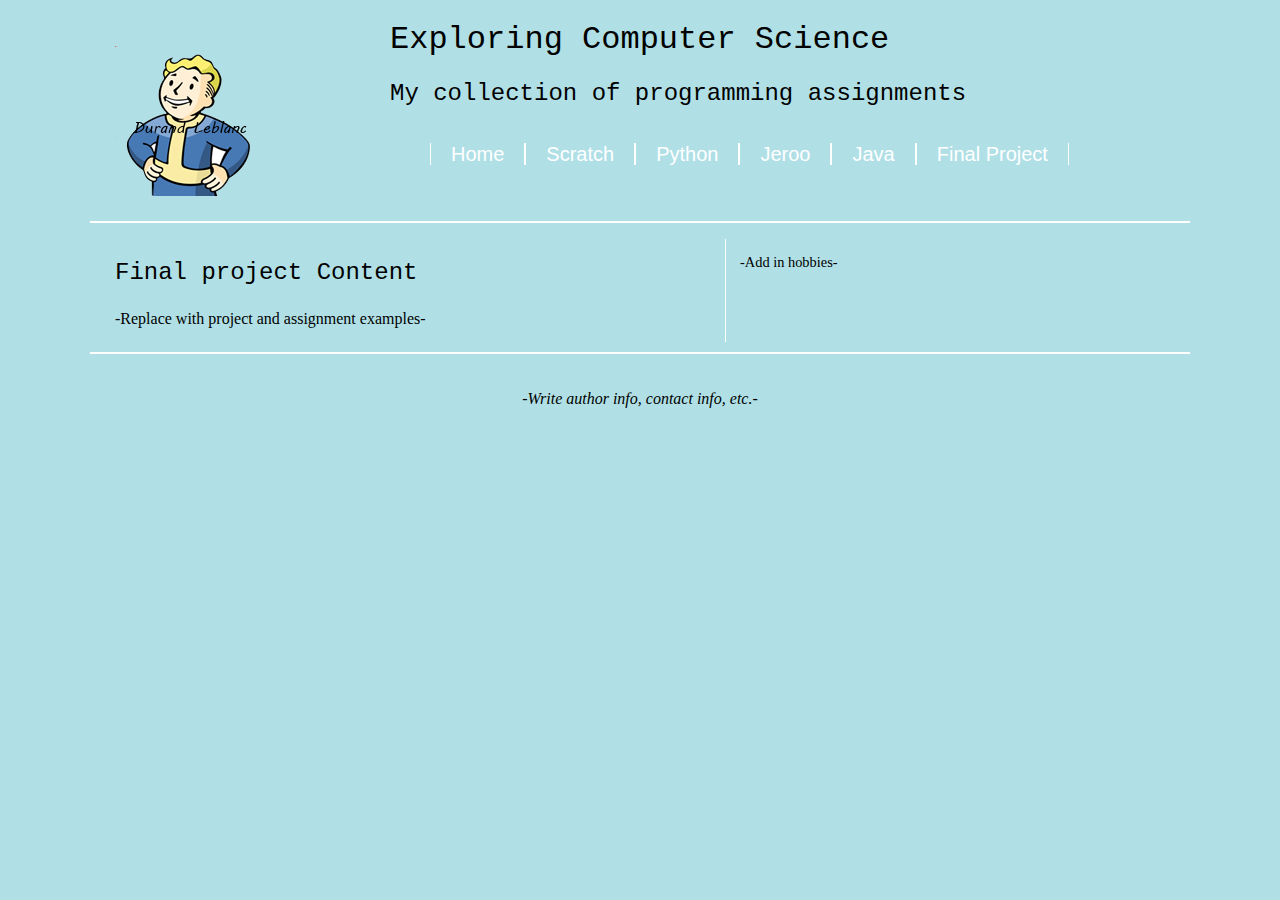
<file: final.html>
<!doctype html>


<html>

<head>
	<meta charset="utf8">
	<title>Final page </title>
	<link href="main.css" rel="stylesheet" type="text/css">
</head>

<body>

<!-- Page Content wrapper -->
<div id="wrapper">

	<!-- page header- logo title links-->
	<header id="mainHeader">
		<h1>Exploring Computer Science</h1>
		<h2>My collection of programming assignments</h2>
		
			<!-- site Navigation links -->
			<div id="mainNav">
				<ul id="pages">
					<li>
						<a href="index.html">Home</a>
					</li>
					<li>
						<a href="scratch.html">Scratch</a>
					</li>
					<li>
						<a href="python.html">Python</a>
					</li>
					<li>
						<a href="jeroo.html">Jeroo</a>
					</li>
					<li>
						<a href="java.html">Java</a>
					</li>
					<li>
						<a href="final.html">Final Project</a>
					</li>
				</ul>
			</div><!-- end site Nav -->
	</header><!-- end page header -->
	
	<!-- Section content -->
	<section id="content">
		<h2>Final project Content</h2>
		<p>-Replace with project and assignment examples-</p>
	</section><!-- end Section content -->
	
	<!-- Aside content -->
	<aside id="hobbies">
		<p>-Add in hobbies-</p>
	</aside><!-- end Aside content -->

	<!-- Footer div -->
	<footer id="pageFooter">
		<p>-Write author info, contact info, etc.-</p>
	</footer><!-- end Footer div -->
	
</div><!-- end Page Wrapper -->


</body>

</html>
</file>
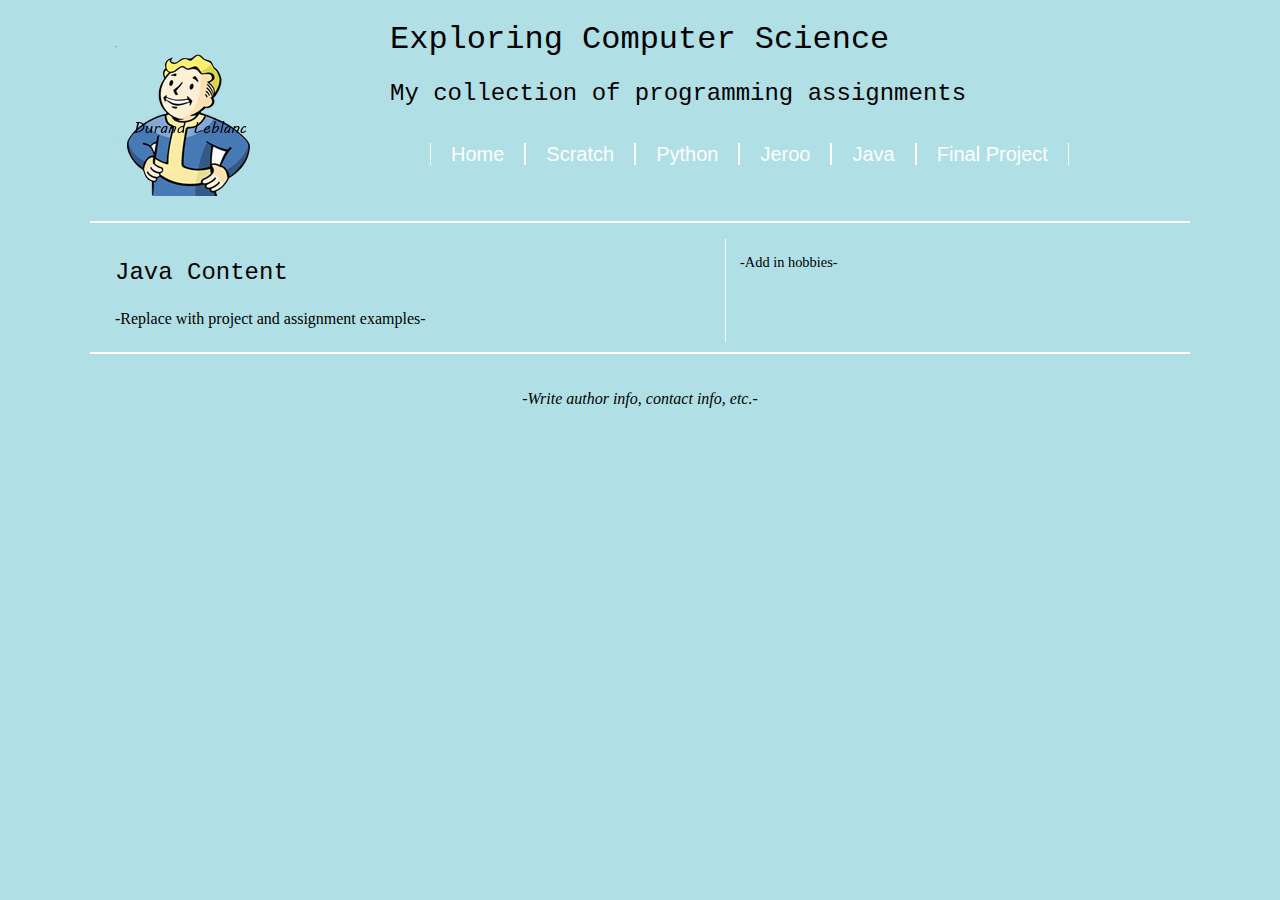
<file: java.html>
<!doctype html>


<html>

<head>
	<meta charset="utf8">
	<title>Java page </title>
	<link href="main.css" rel="stylesheet" type="text/css">
</head>

<body>

<!-- Page Content wrapper -->
<div id="wrapper">

	<!-- page header- logo title links-->
	<header id="mainHeader">
		<h1>Exploring Computer Science</h1>
		<h2>My collection of programming assignments</h2>
		
			<!-- site Navigation links -->
			<div id="mainNav">
				<ul id="pages">
					<li>
						<a href="index.html">Home</a>
					</li>
					<li>
						<a href="scratch.html">Scratch</a>
					</li>
					<li>
						<a href="python.html">Python</a>
					</li>
					<li>
						<a href="jeroo.html">Jeroo</a>
					</li>
					<li>
						<a href="java.html">Java</a>
					</li>
					<li>
						<a href="final.html">Final Project</a>
					</li>
				</ul>
			</div><!-- end site Nav -->
	</header><!-- end page header -->
	
	<!-- Section content -->
	<section id="content">
		<h2>Java Content</h2>
		<p>-Replace with project and assignment examples-</p>
	</section><!-- end Section content -->
	
	<!-- Aside content -->
	<aside id="hobbies">
		<p>-Add in hobbies-</p>
	</aside><!-- end Aside content -->

	<!-- Footer div -->
	<footer id="pageFooter">
		<p>-Write author info, contact info, etc.-</p>
	</footer><!-- end Footer div -->
	
</div><!-- end Page Wrapper -->


</body>

</html>
</file>
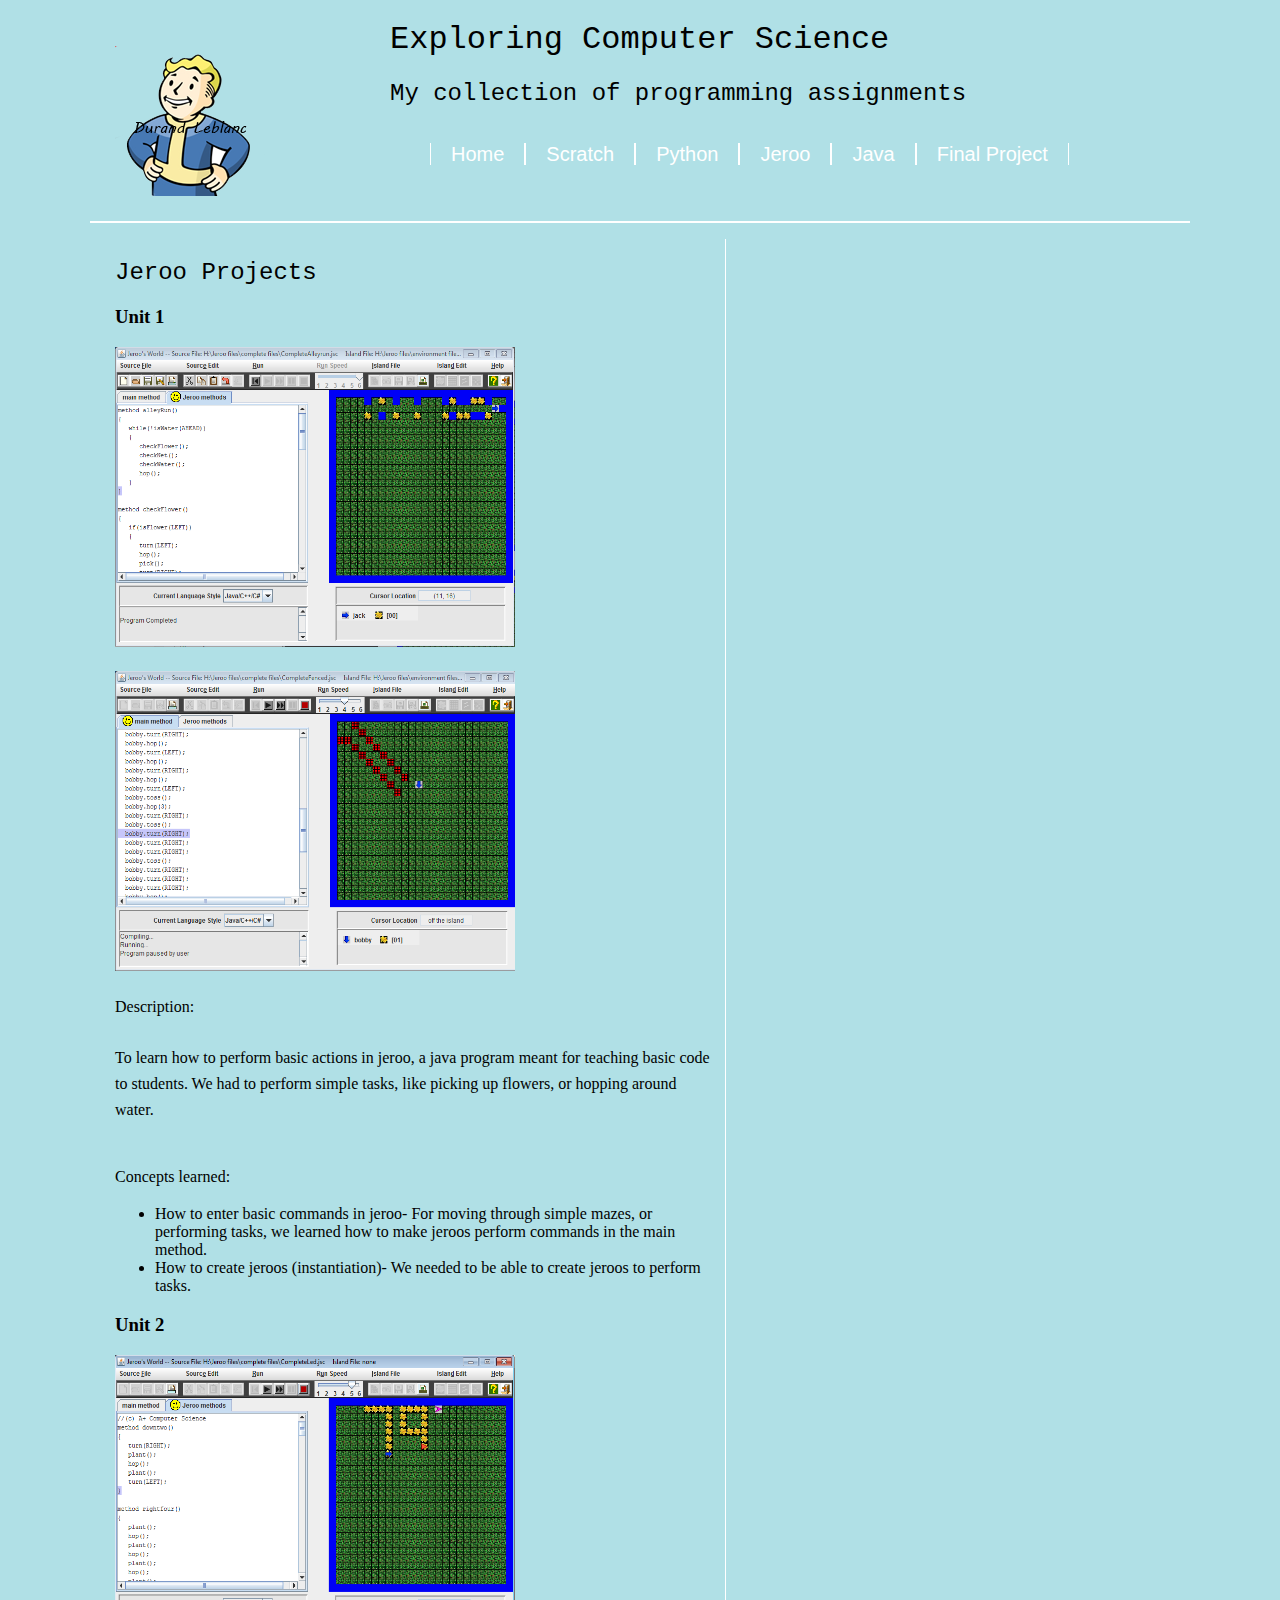
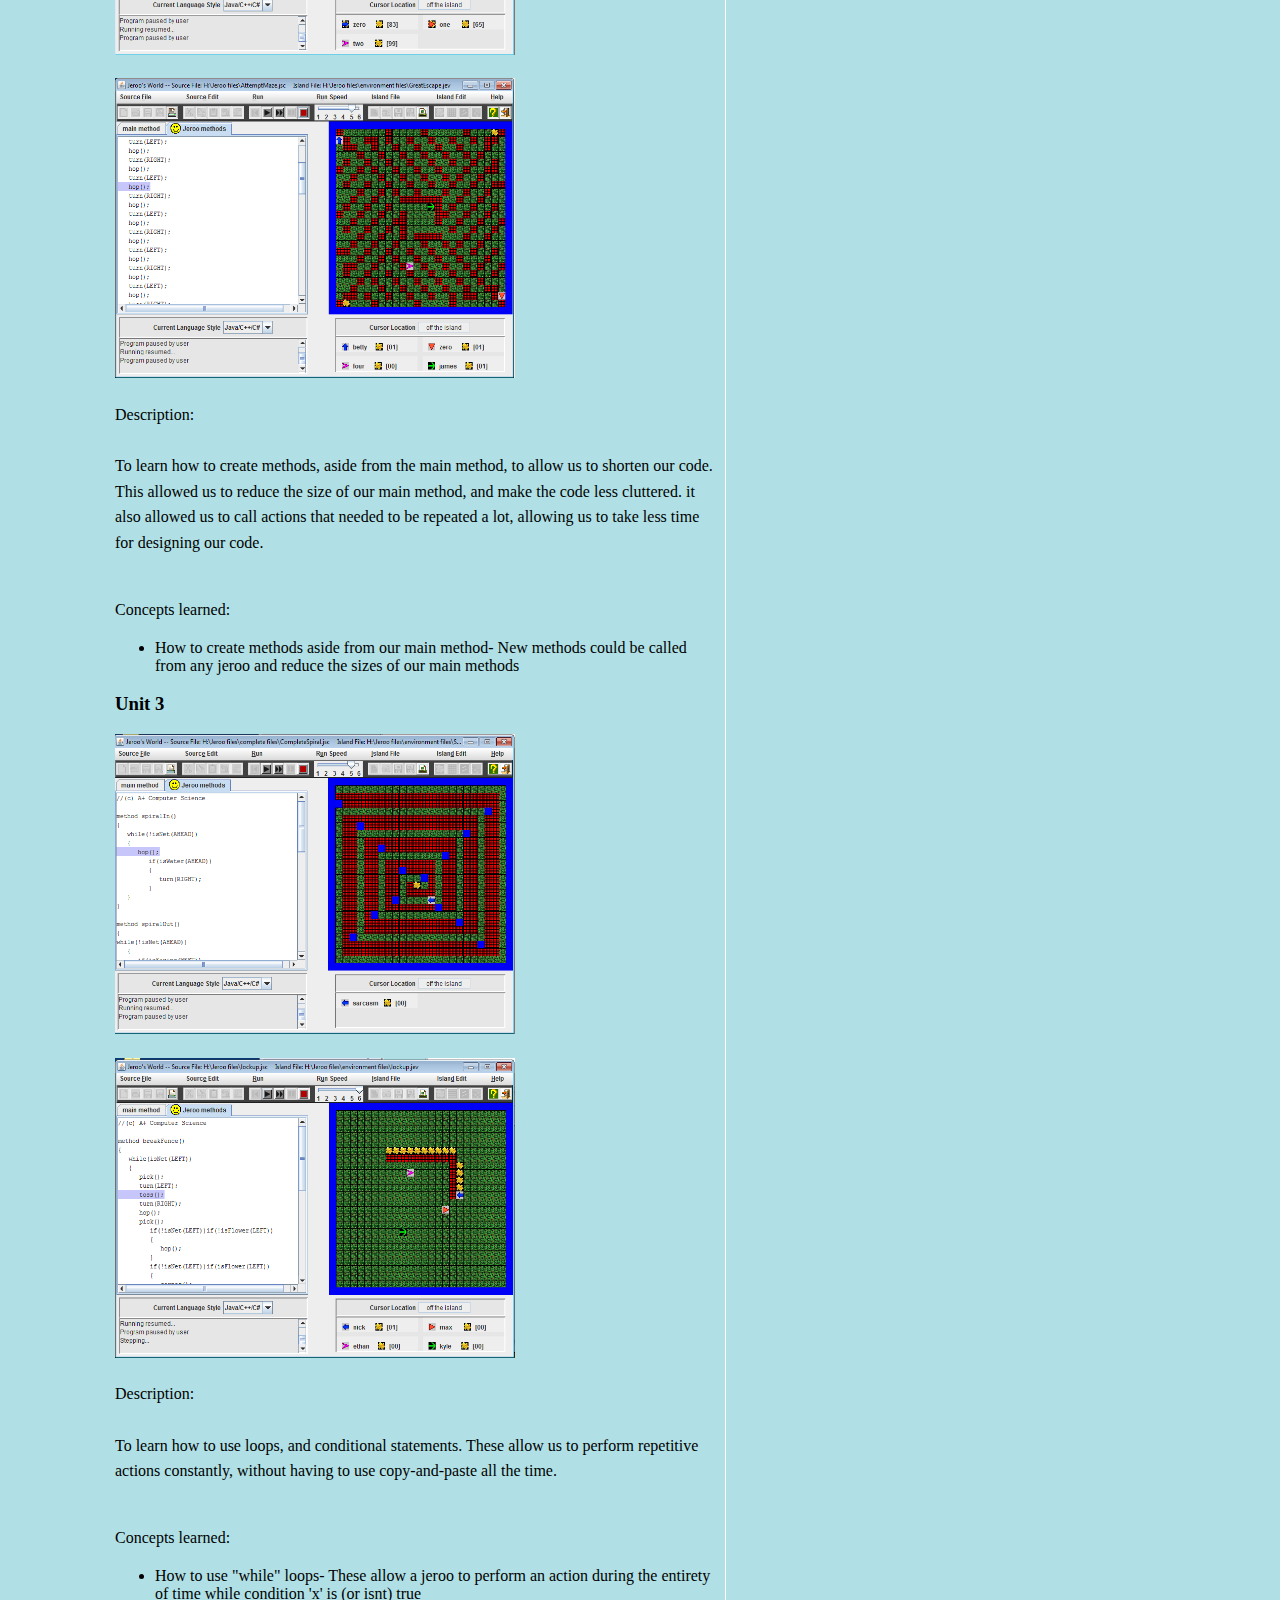
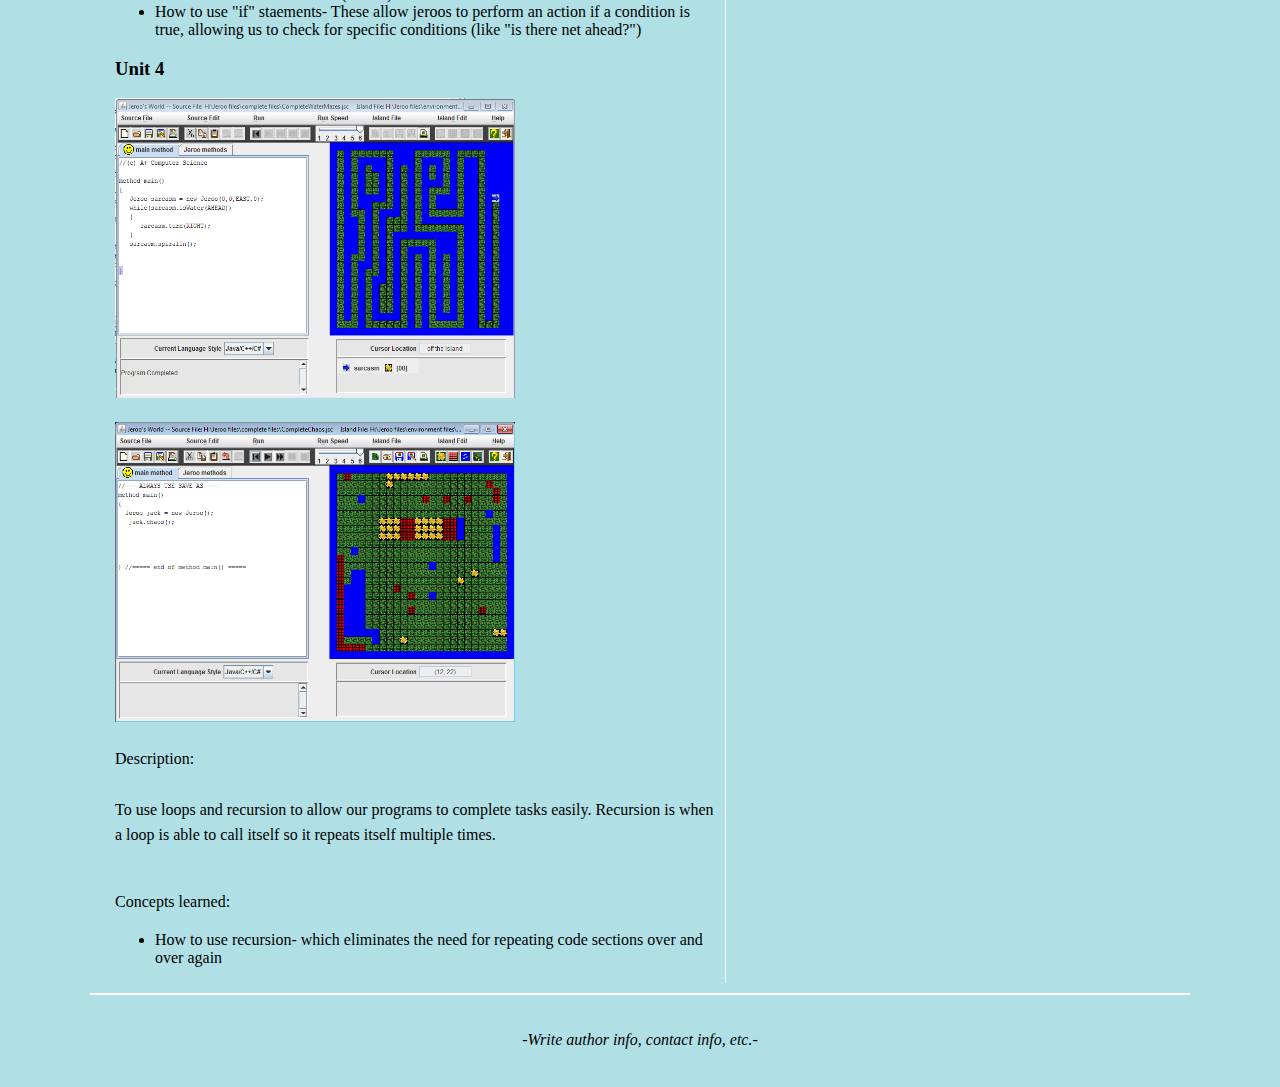
<file: jeroo.html>
<!doctype html>


<html>

<head>
	<meta charset="utf8">
	<title>Jeroo page</title>
	<link href="main.css" rel="stylesheet" type="text/css">
</head>

<body>

<!-- Page Content wrapper -->
<div id="wrapper">

	<!-- page header- logo title links-->
	<header id="mainHeader">
		<h1>Exploring Computer Science</h1>
		<h2>My collection of programming assignments</h2>
		
			<!-- site Navigation links -->
			<div id="mainNav">
				<ul id="pages">
					<li>
						<a href="index.html">Home</a>
					</li>
					<li>
						<a href="scratch.html">Scratch</a>
					</li>
					<li>
						<a href="python.html">Python</a>
					</li>
					<li>
						<a href="jeroo.html">Jeroo</a>
					</li>
					<li>
						<a href="java.html">Java</a>
					</li>
					<li>
						<a href="final.html">Final Project</a>
					</li>
				</ul>
			</div><!-- end site Nav -->
	</header><!-- end page header -->
	
	<!-- Section content -->
	<section id="content">
		<h2>Jeroo Projects</h2>
		<h3>Unit 1</h3>
		<p>
			<img src="images/JerooScreenShot1.PNG"/ width="400" height="300">
		</p>
		<p>
			<img src="images/JerooScreenShot2.PNG"/ width="400" height="300">
		</p>
		<p> Description: <br></br> To learn how to perform basic actions in jeroo, a java program meant for teaching basic code to students. We had to perform simple tasks, like picking up flowers, or hopping around water.
		<br></br>
		<p>Concepts learned:</p>
		<ul>
			<li>How to enter basic commands in jeroo- For moving through simple mazes, or performing tasks, we learned how to make jeroos perform commands in the main method.</li>
			<li>How to create jeroos (instantiation)- We needed to be able to create jeroos to perform tasks.</li>
		</ul>
		<h3>Unit 2</h3>
		<p>
			<img src="images/JerooScreenShot3.PNG"/ width="400" height="300">
		</p>
		<p>
			<img src="images/JerooScreenShot4.PNG"/ width="400" height="300">
		</p>
		<p> Description: <br></br> To learn how to create methods, aside from the main method, to allow us to shorten our code. This allowed us to reduce the size of our main method, and make the code less cluttered. it also allowed us to call actions that needed to be repeated a lot, allowing us to take less time for designing our code.
		<br></br>
		<p>Concepts learned:</p>
		<ul>
			<li>How to create methods aside from our main method- New methods could be called from any jeroo and reduce the sizes of our main methods</li>
		</ul>
		<h3>Unit 3</h3>
		<p>
			<img src="images/JerooScreenShot5.PNG"/ width="400" height="300">
		</p>
		<p>
			<img src="images/JerooScreenShot6.PNG"/ width="400" height="300">
		</p>
		<p> Description: <br></br> To learn how to use loops, and conditional statements. These allow us to perform repetitive actions constantly, without having to use copy-and-paste all the time.
		<br></br>
		<p>Concepts learned:</p>
		<ul>
			<li>How to use "while" loops- These allow a jeroo to perform an action during the entirety of time while condition 'x' is (or isnt) true</li>
			<li>How to use "if" staements- These allow jeroos to perform an action if a condition is true, allowing us to check for specific conditions (like "is there net ahead?")</li>
		</ul>
		<h3>Unit 4</h3>
		<p>
			<img src="images/JerooScreenShot7.PNG"/ width="400" height="300">
		</p>
		<p>
			<img src="images/JerooScreenShot8.PNG"/ width="400" height="300">
		</p>
		<p> Description: <br></br>To use loops and recursion to allow our programs to complete tasks easily. Recursion is when a loop is able to call itself so it repeats itself multiple times.
		<br></br>
		<p>Concepts learned:</p>
		<ul>
			<li>How to use recursion- which eliminates the need for repeating code sections over and over again</li>
		</ul>
	</section><!-- end Section content -->
	
	<!-- Aside content -->
	<aside id="hobbies">
	
	</aside><!-- end Aside content -->

	<!-- Footer div -->
	<footer id="pageFooter">
		<p>-Write author info, contact info, etc.-</p>
	</footer><!-- end Footer div -->
	
</div><!-- end Page Wrapper -->


</body>

</html>
</file>
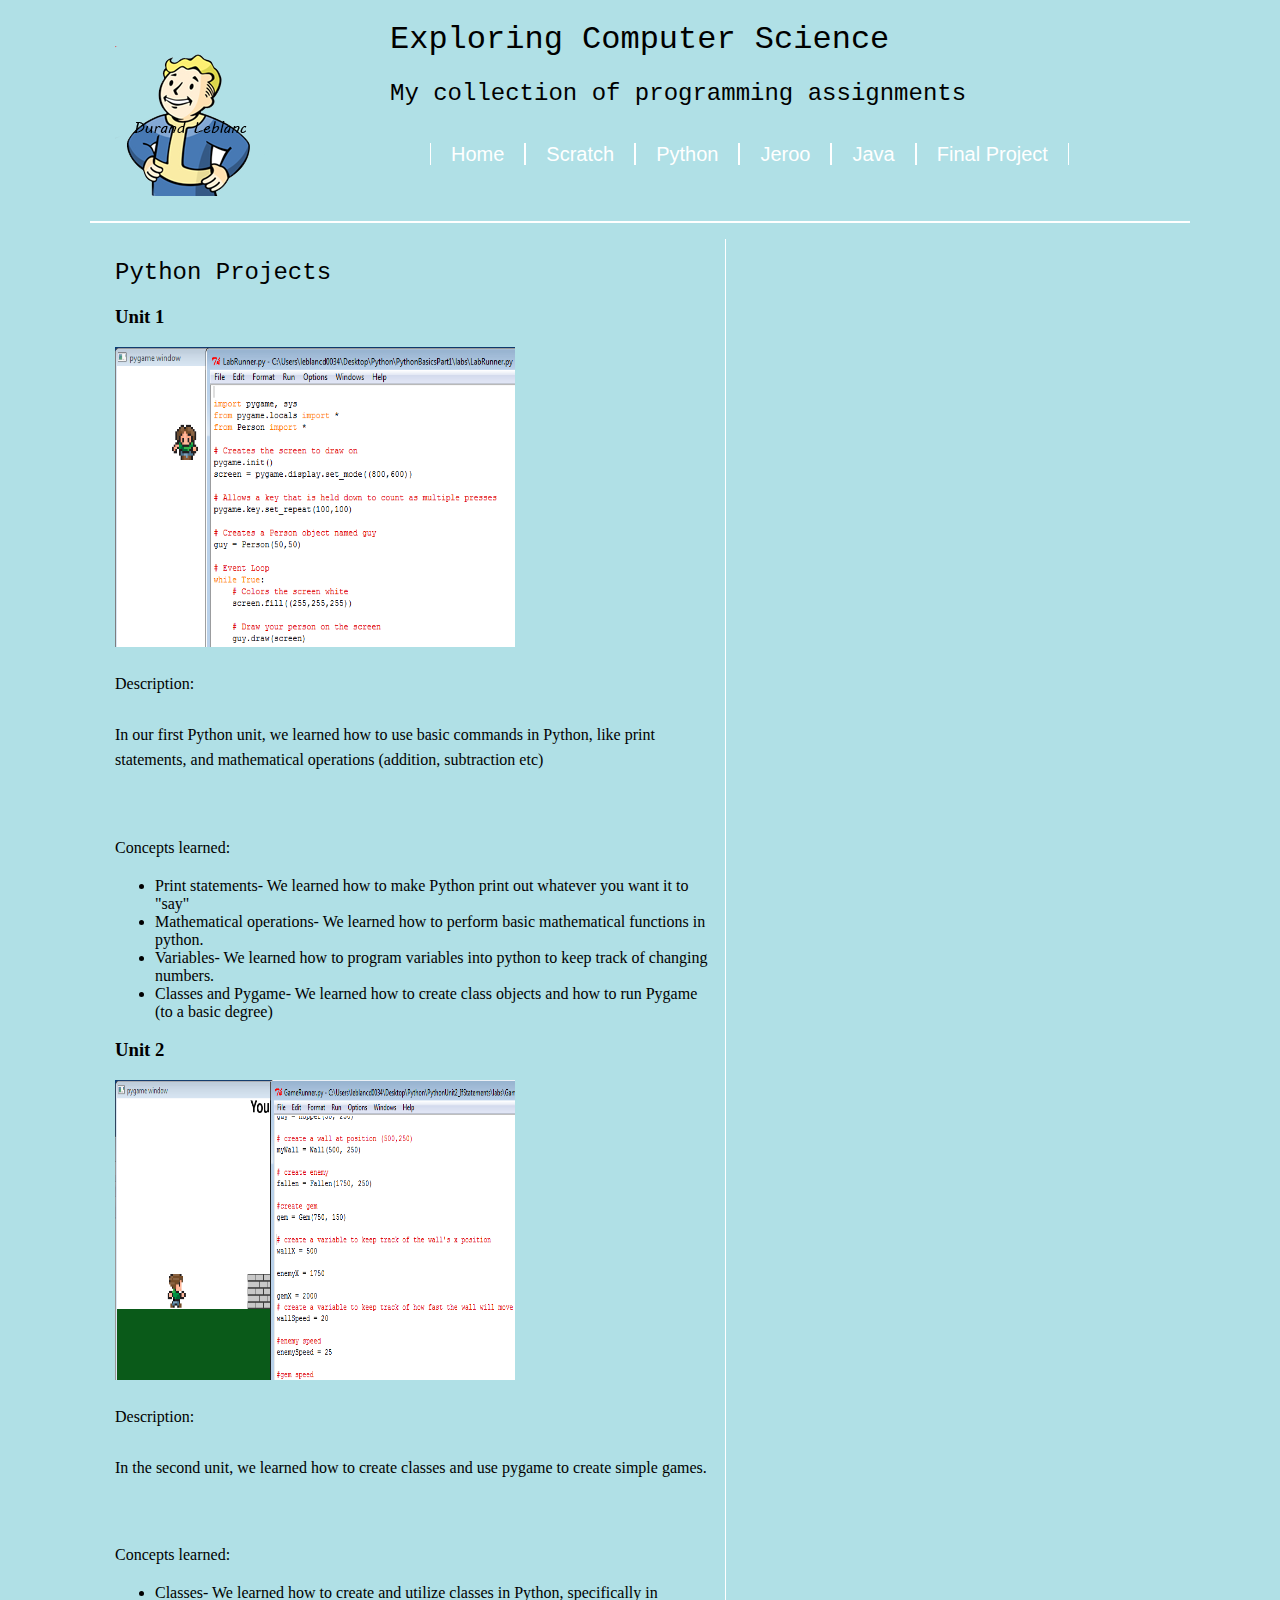
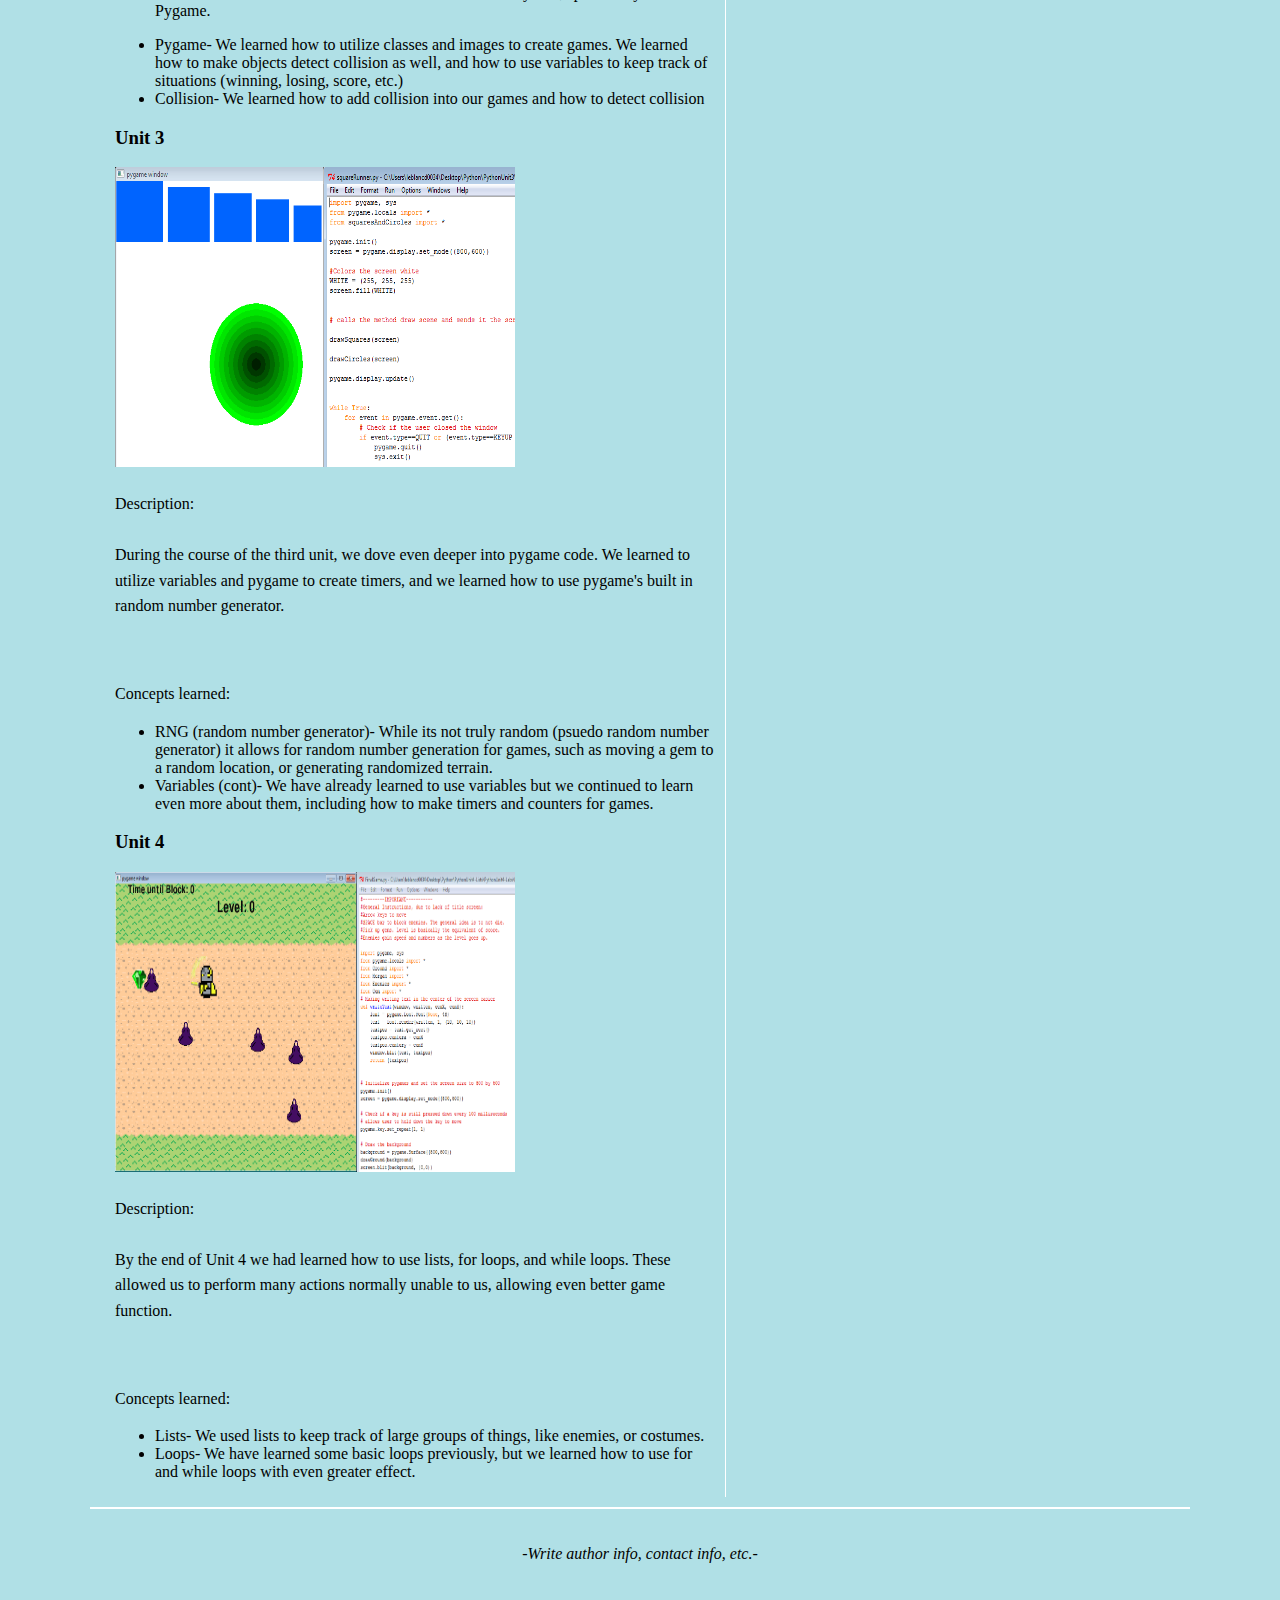
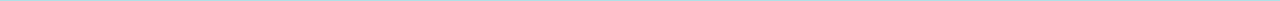
<file: python.html>
<!doctype html>


<html>

<head>
	<meta charset="utf8">
	<title>Python page </title>
	<link href="main.css" rel="stylesheet" type="text/css">
</head>

<body>

<!-- Page Content wrapper -->
<div id="wrapper">

	<!-- page header- logo title links-->
	<header id="mainHeader">
		<h1>Exploring Computer Science</h1>
		<h2>My collection of programming assignments</h2>
		
			<!-- site Navigation links -->
			<div id="mainNav">
				<ul id="pages">
					<li>
						<a href="index.html">Home</a>
					</li>
					<li>
						<a href="scratch.html">Scratch</a>
					</li>
					<li>
						<a href="python.html">Python</a>
					</li>
					<li>
						<a href="jeroo.html">Jeroo</a>
					</li>
					<li>
						<a href="java.html">Java</a>
					</li>
					<li>
						<a href="final.html">Final Project</a>
					</li>
				</ul>
			</div><!-- end site Nav -->
	</header><!-- end page header -->
	
	<!-- Section content -->
	<section id="content">
		<h2>Python Projects</h2>
		<h3>Unit 1</h3>
		<p>
			<img src="images/PythonScreenShot1.PNG"/ width="400" height="300">
		</p>
		<p> Description: <br></br> In our first Python unit, we learned how to use basic commands in Python, like print statements, and mathematical operations (addition, subtraction etc)</p>
		<br></br>
		<p>Concepts learned:</p>
		<ul>
			<li> Print statements- We learned how to make Python print out whatever you want it to "say"</li>
			<li> Mathematical operations- We learned how to perform basic mathematical functions in python. </li>
			<li> Variables- We learned how to program variables into python to keep track of changing numbers. 
			<li> Classes and Pygame- We learned how to create class objects and how to run Pygame (to a basic degree)
		</ul>
		<h3>Unit 2</h3>
		<p>
			<img src="images/PythonScreenShot2.PNG"/ width="400" height="300">
		</p>
		<p> Description: <br></br> In the second unit, we learned how to create classes and use pygame to create simple games.</p>
		<br></br>
		<p>Concepts learned:</p>
		<ul>
			<li>Classes- We learned how to create and utilize classes in Python, specifically in Pygame.</p>
			<li>Pygame- We learned how to utilize classes and images to create games. We learned how to make objects detect collision as well, and how to use variables to keep track of situations (winning, losing, score, etc.)
			<li>Collision- We learned how to add collision into our games and how to detect collision</li>
		</ul>
		<h3>Unit 3</h3>
		<p>
			<img src="images/PythonScreenShot3.PNG"/ width="400" height="300">
		</p>
		<p> Description: <br></br> During the course of the third unit, we dove even deeper into pygame code. We learned to utilize variables and pygame to create timers, and we learned how to use pygame's built in random number generator. </p>
		<br></br>
		<p>Concepts learned:</p>
		<ul>
			<li>RNG (random number generator)- While its not truly random (psuedo random number generator) it allows for random number generation for games, such as moving a gem to a random location, or generating randomized terrain.</li>
			<li>Variables (cont)- We have already learned to use variables but we continued to learn even more about them, including how to make timers and counters for games.</li>
		</ul>
		<h3>Unit 4</h3>
		<p>
			<img src="images/PythonScreenShot4.PNG"/ width="400" height="300">
		</p>
		<p>Description: <br></br> By the end of Unit 4 we had learned how to use lists, for loops, and while loops. These allowed us to perform many actions normally unable to us, allowing even better game function.</p>
		<br></br>
		<p>Concepts learned:</p>
		<ul>
			<li>Lists- We used lists to keep track of large groups of things, like enemies, or costumes.</li>
			<li>Loops- We have learned some basic loops previously, but we learned how to use for and while loops with even greater effect.</li>
		</ul>
	</section><!-- end Section content -->
	
	<!-- Aside content -->
	<aside id="hobbies">
		<p></p>
	</aside><!-- end Aside content -->

	<!-- Footer div -->
	<footer id="pageFooter">
		<p>-Write author info, contact info, etc.-</p>
	</footer><!-- end Footer div -->
	
</div><!-- end Page Wrapper -->


</body>

</html>
</file>
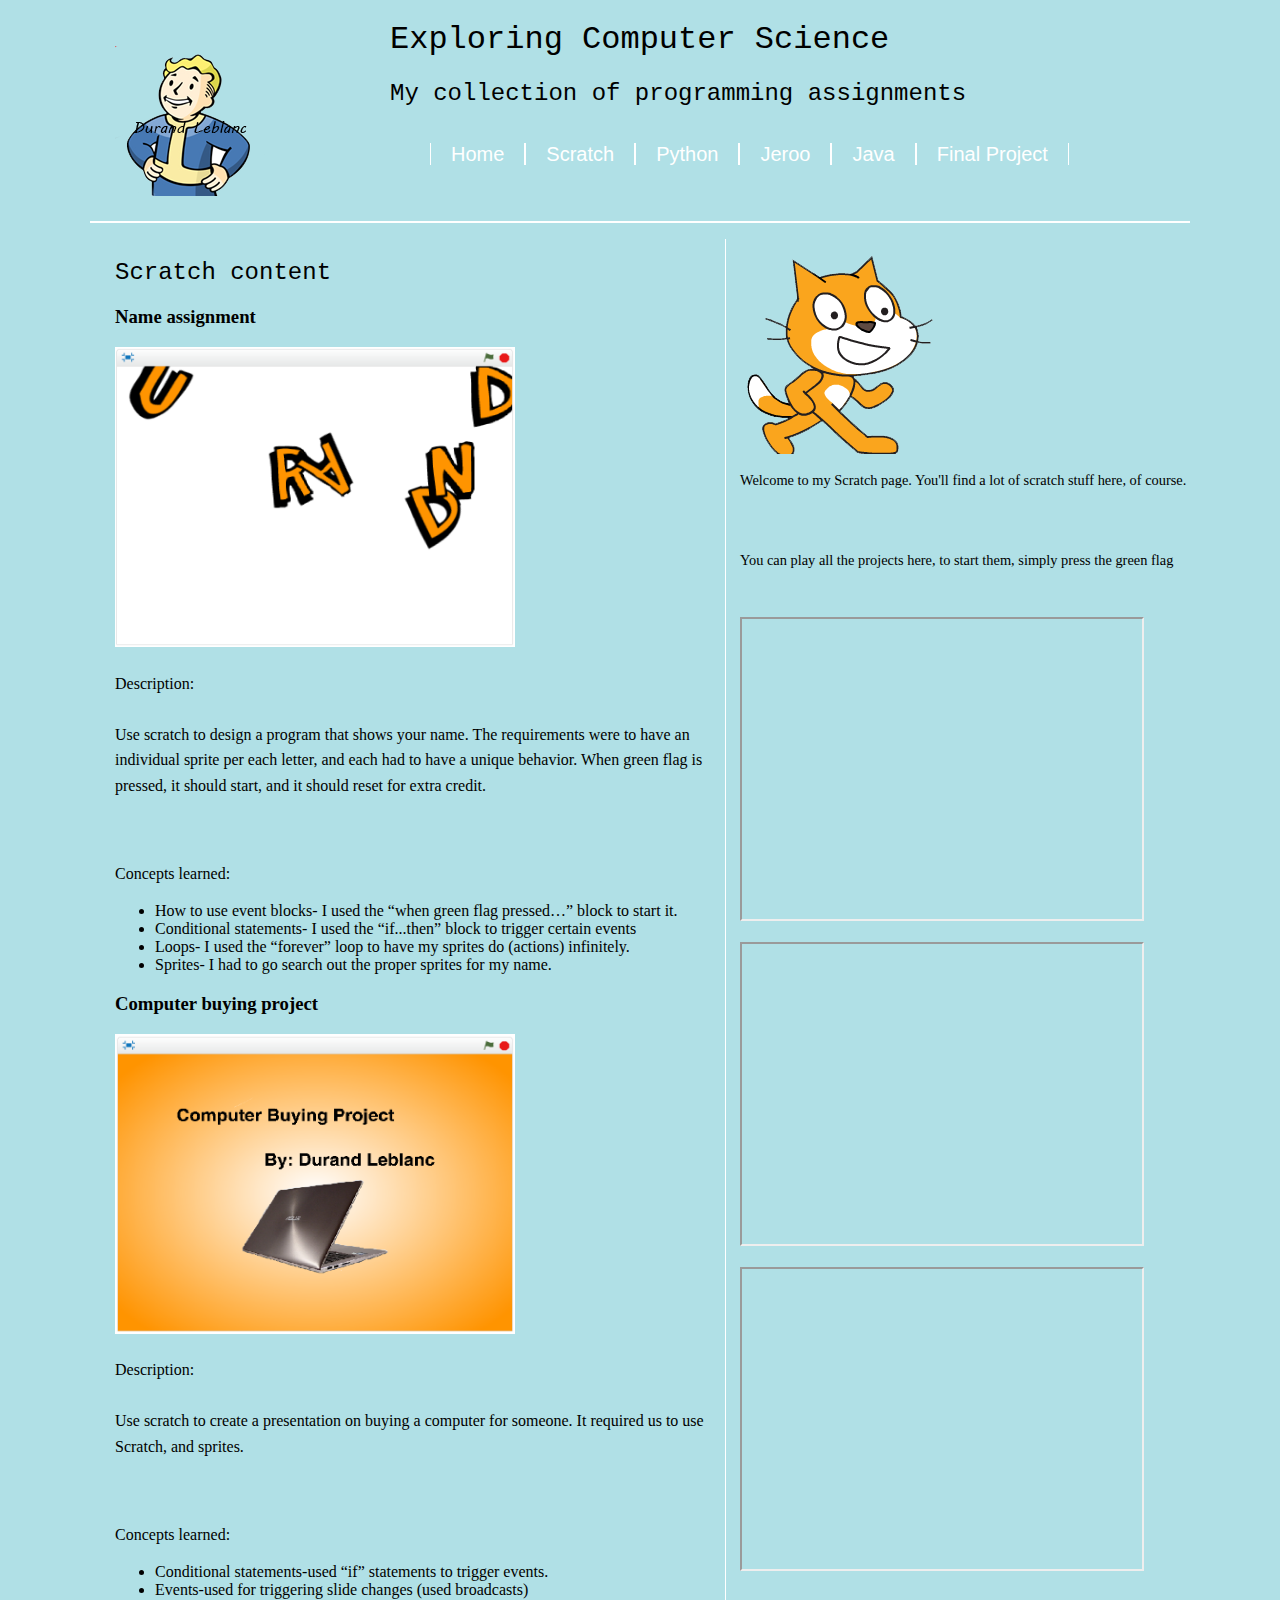
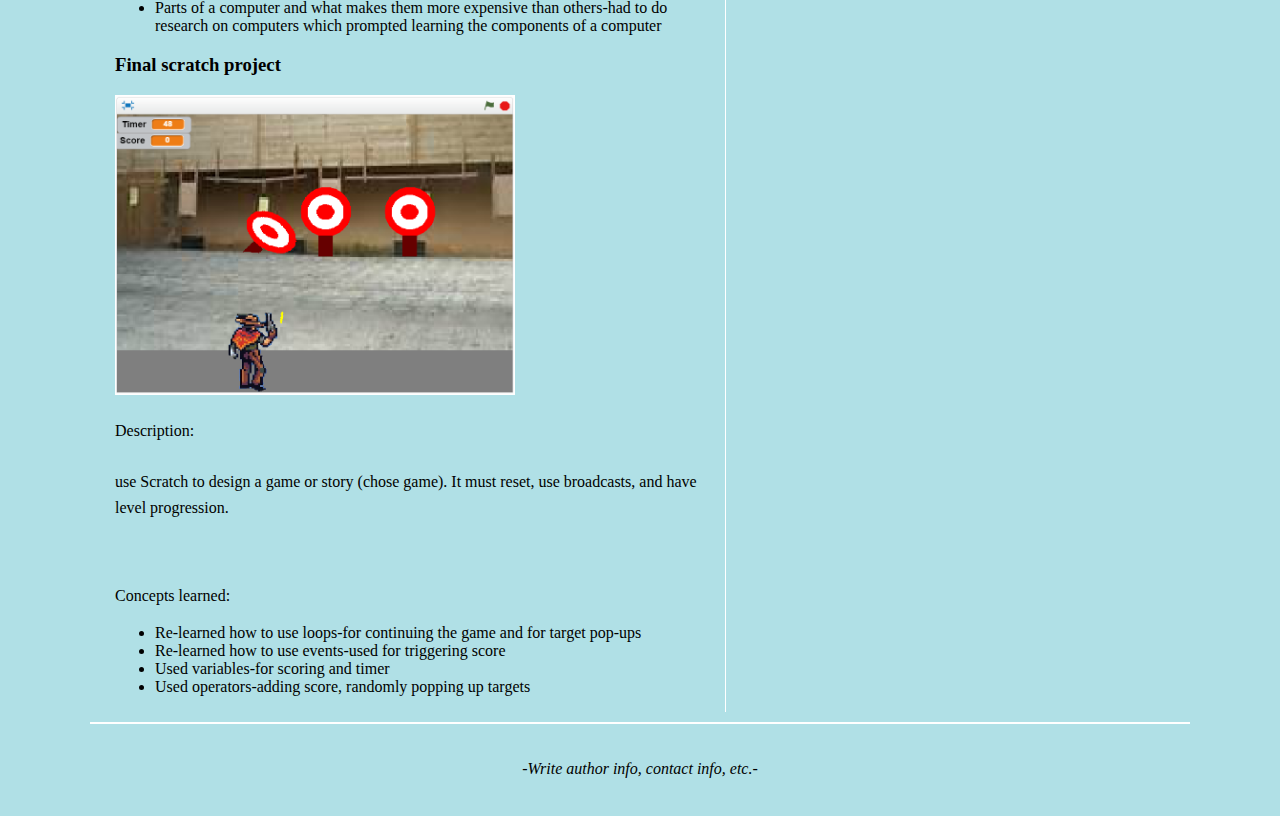
<file: scratch.html>
<!doctype html>


<html>

<head>
	<meta charset="utf8">
	<title>Scratch page </title>
	<link href="main.css" rel="stylesheet" type="text/css">
</head>

<body>

<!-- Page Content wrapper -->
<div id="wrapper">

	<!-- page header- logo title links-->
	<header id="mainHeader">
		<h1>Exploring Computer Science</h1>
		<h2>My collection of programming assignments</h2>
		
			<!-- site Navigation links -->
			<div id="mainNav">
				<ul id="pages">
					<li>
						<a href="index.html">Home</a>
					</li>
					<li>
						<a href="scratch.html">Scratch</a>
					</li>
					<li>
						<a href="python.html">Python</a>
					</li>
					<li>
						<a href="jeroo.html">Jeroo</a>
					</li>
					<li>
						<a href="java.html">Java</a>
					</li>
					<li>
						<a href="final.html">Final Project</a>
					</li>
				</ul>
			</div><!-- end site Nav -->
	</header><!-- end page header -->
	
	<!-- Section content -->
	<section id="content">
		<h2>Scratch content</h2>
		<h3>Name assignment</h3>
		<p>
			<img src="images/ScratchScreenShot1.PNG"/ width="400" height="300">
		</p>
		<p> Description: <br></br>  Use scratch to design a program that shows your name. The requirements were to have an individual sprite per each letter, and each had to have a unique behavior. When green flag is pressed, it should start, and it should reset for extra credit. </p>
		<br></br>
		<p>Concepts learned:</p>
		<ul>
			<li>How to use event blocks- I used the “when green flag pressed…” block to start it.</li>
			<li>Conditional statements- I used the “if...then” block to trigger certain events</li>
			<li>Loops- I used the “forever” loop to have my sprites do (actions) infinitely.</li> 
			<li>Sprites- I had to go search out the proper sprites for my name.</li>
		</ul>
		<h3>Computer buying project</h3>
		<p>
			<img src="images/ScratchScreenShot2.PNG"/ width="400" height="300">
		</p>
		<p> Description: <br></br> Use scratch to create a presentation on buying a computer for someone. It required us to use Scratch, and sprites. </p>
		<br></br>
		<p>Concepts learned:</p>
		<ul>
			<li>Conditional statements-used “if” statements to trigger events.</li>
			<li>Events-used for triggering slide changes (used broadcasts)</li>
			<li>Parts of a computer and what makes them more expensive than others-had to do research on computers which prompted learning the components of a computer</li>
		</ul>
		<h3>Final scratch project</h3>
		<p>
			<img src="images/ScratchScreenShot3.PNG"/ width="400" height="300">
		</p>
		<p> Description: <br></br> use Scratch to design a game or story (chose game). It must reset, use broadcasts, and have level progression. </p>
		<br></br>
		<p>Concepts learned:</p>
		<ul>
			<li>Re-learned how to use loops-for continuing the game and for target pop-ups</li>
			<li>Re-learned how to use events-used for triggering score</li>
			<li>Used variables-for scoring and timer</li>
			<li>Used operators-adding score, randomly popping up targets</li>
	</section><!-- end Section content -->
	
	<!-- Aside content -->
	<aside id="hobbies">
		<p>
		<img src="images/ScratchLogo.PNG"/ width="200" height="200">
		</p>
		<p>Welcome to my Scratch page. You'll find a lot of scratch stuff here, of course.</p>
		<br></br>
		<p>You can play all the projects here, to start them, simply press the green flag</p>
		<br></br>
		<iframe width="400" height="300" src="https://scratch.mit.edu/projects/embed/119673694/">Name Assignment</iframe>
		<br></br>
		<iframe width="400" height="300" src="https://scratch.mit.edu/projects/embed/120345451/">Computer Buying Project</iframe>
		<br></br>
		<iframe width="400" height="300" src="https://scratch.mit.edu/projects/embed/120900835/">Final Scratch Project</iframe>
		
		
		
	</aside><!-- end Aside content -->

	<!-- Footer div -->
	<footer id="pageFooter">
		<p>-Write author info, contact info, etc.-</p>
	</footer><!-- end Footer div -->
	
</div><!-- end Page Wrapper -->


</body>

</html>
</file>
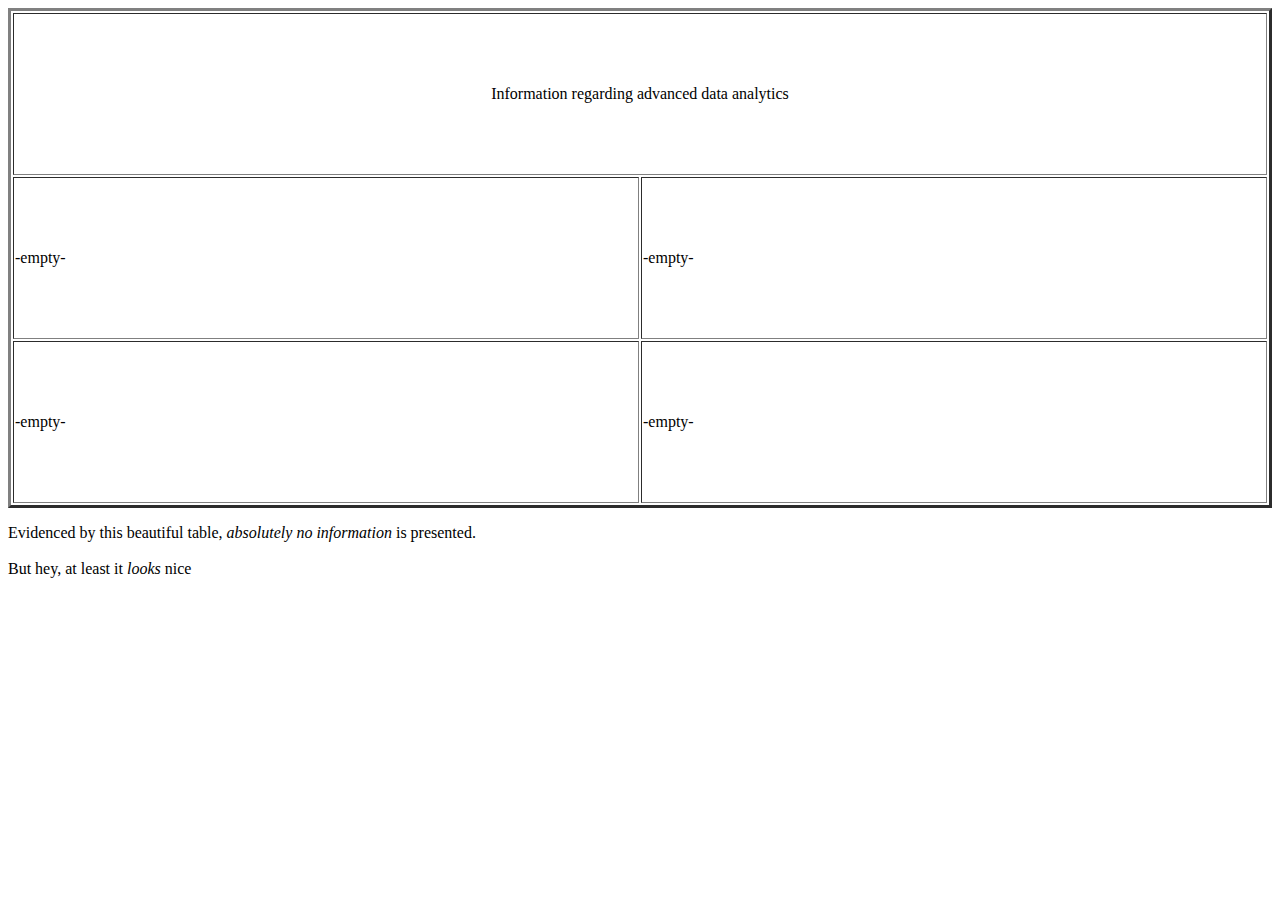
<file: tablesprd2.html>
<!doctype html>
<html>
<head>
	<meta charset="utf-8">
	<title>Tables in HTML</title>
</head>
<body>
	
	<!-- main table -->
	<table border="3" width="100%" height="500">
		<!-- row 1 -->
		<tr>
			<td colspan="2"><center> Information regarding advanced data analytics</td>
			<!--<td>GenericProductions.co</td>-->
		</tr>
		
		<!-- row 2 -->
		<tr>
			<td>-empty-</td>
			<td>-empty- </td>
		</tr>
		
		<!-- row 3 -->
		<tr>
			<td>-empty-</td>
			<td>-empty-</td>
		</tr>
	</table>

	<p>Evidenced by this beautiful table,<i> absolutely no information</i> is presented.<br> <br>
	But hey, at least it <i>looks</i> nice</p>
</body>

</html>
</file>
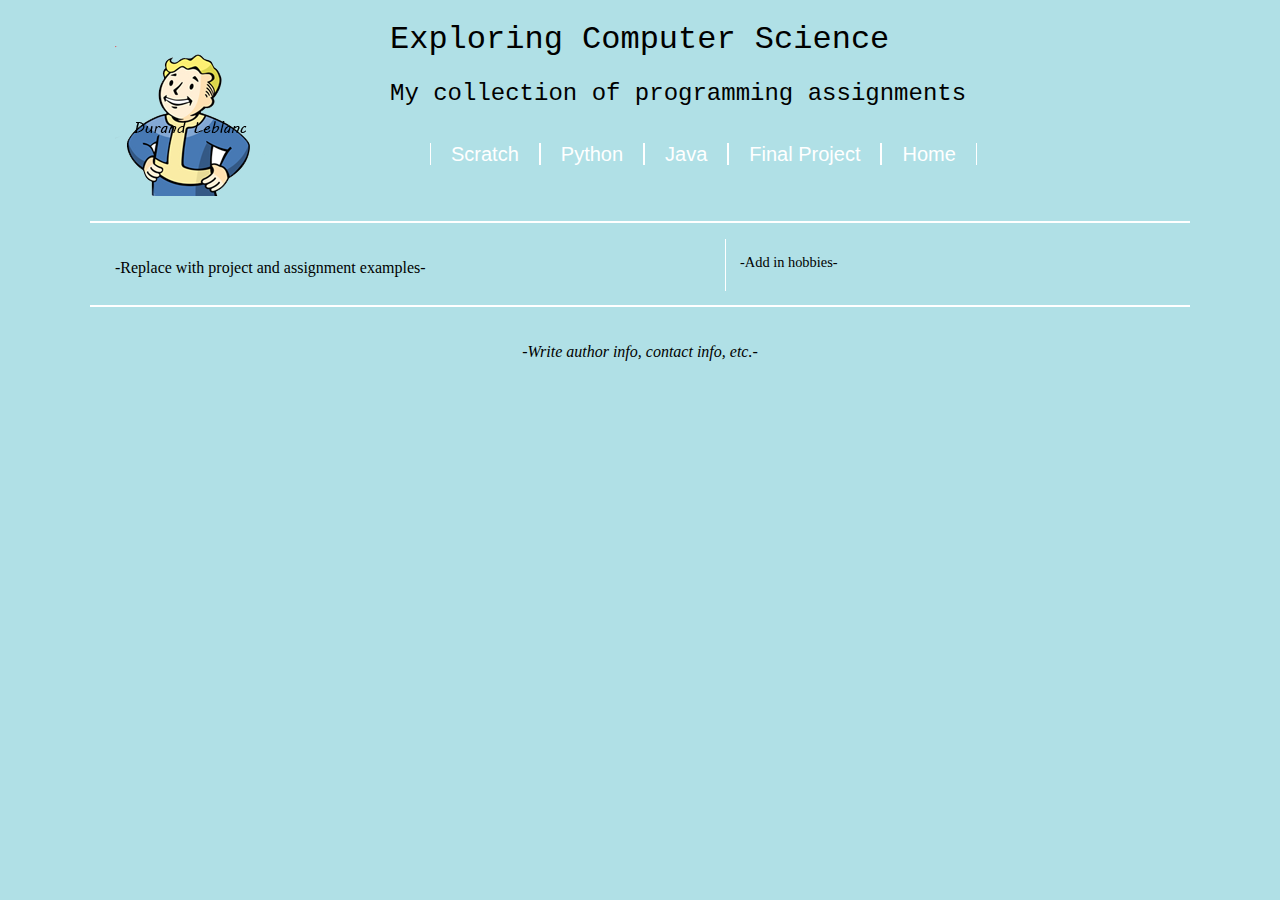
<file: template.html>
<!doctype html>

<html>

<head>
	<meta charset="utf8">
	<title>Div tag template </title>
	<link href="main.css" rel="stylesheet" type="text/css">
</head>

<body>

<!-- Page Content wrapper -->
<div id="wrapper">

	<!-- page header- logo title links-->
	<header id="mainHeader">
		<h1>Exploring Computer Science</h1>
		<h2>My collection of programming assignments</h2>
		
			<!-- site Navigation links -->
			<div id="mainNav">
				<ul id="pages">
					<li>
						<a href="#">Scratch</a>
					</li>
					<li>
						<a href="#">Python</a>
					</li>
					<li>
						<a href="#">Java</a>
					</li>
					<li>
						<a href="#">Final Project</a>
					</li>
					<li>
						<a href="#">Home</a>
					</li>
				</ul>
			</div><!-- end site Nav -->
	</header><!-- end page header -->
	
	<!-- Section content -->
	<section id="content">
		<p>-Replace with project and assignment examples-</p>
	</section><!-- end Section content -->
	
	<!-- Aside content -->
	<aside id="hobbies">
		<p>-Add in hobbies-</p>
	</aside><!-- end Aside content -->

	<!-- Footer div -->
	<footer id="pageFooter">
		<p>-Write author info, contact info, etc.-</p>
	</footer><!-- end Footer div -->
	
</div><!-- end Page Wrapper -->


</body>

</html>
</file>
<file: main.css>
@charset "UTF-8";

body {
			background: powderblue;
			font: 100% Times, serif
		}
		h1 {
			font: 200% Courier New
		}
		h2 {
			font: 150% Courier New
		}
		#wrapper {
			width: 1100px;
			margin: 0 auto;
			padding: 0 50px;
			text-align: left;
			position: relative;
		}
		header#mainHeader {
			height: 200px;
			background: url(images/logo.png) no-repeat 25px center;
			padding: 0 75px 0 300px;
			position: relative;
			border-bottom: 2px solid #ffffff;
			margin-bottom: 16px;
		}
		header#mainHeader div {
			margin-top: 16px;
		}
		header#mainHeader ul {
			list-style: none;
			float: left;
		}
		header#mainHeader ul li {
			float: left;
		}
		header#mainHeader ul li a {
			font-family: Arial, Helvetica;
			font-size: 20px;
			color: #fff;
			padding: 0 20px;
			border-left: 1px solid #fff;
			border-right: 1px solid #fff;
			text-decoration: none;
		}
		header#mainHeader ul li a.last {
			border-right: none;
		}
		header#mainHeader ul li a:hover {
			color: #fca000;
		}
		section#content {
			float: left;
			width: 600px;
			padding: 0 10px 0 25px;
			margin-bottom: 10px;
			border-right: 1px solid #fff;
		}
		section#content p {
			line-height: 1.6;
			margin-bottom: 10px;
		}
		aside#hobbies {
			font-size: 90%;
			float: right;
			width: 450px;
			margin-bottom: 20px;
		}
		footer#pageFooter {
			clear: both;
			border-top: 2px solid #fff;
			padding: 20px;
		}
		footer#pageFooter p {
			text-align: center;
			font-style: italic;
			margin-bottom: 10px;
		}
</file>
